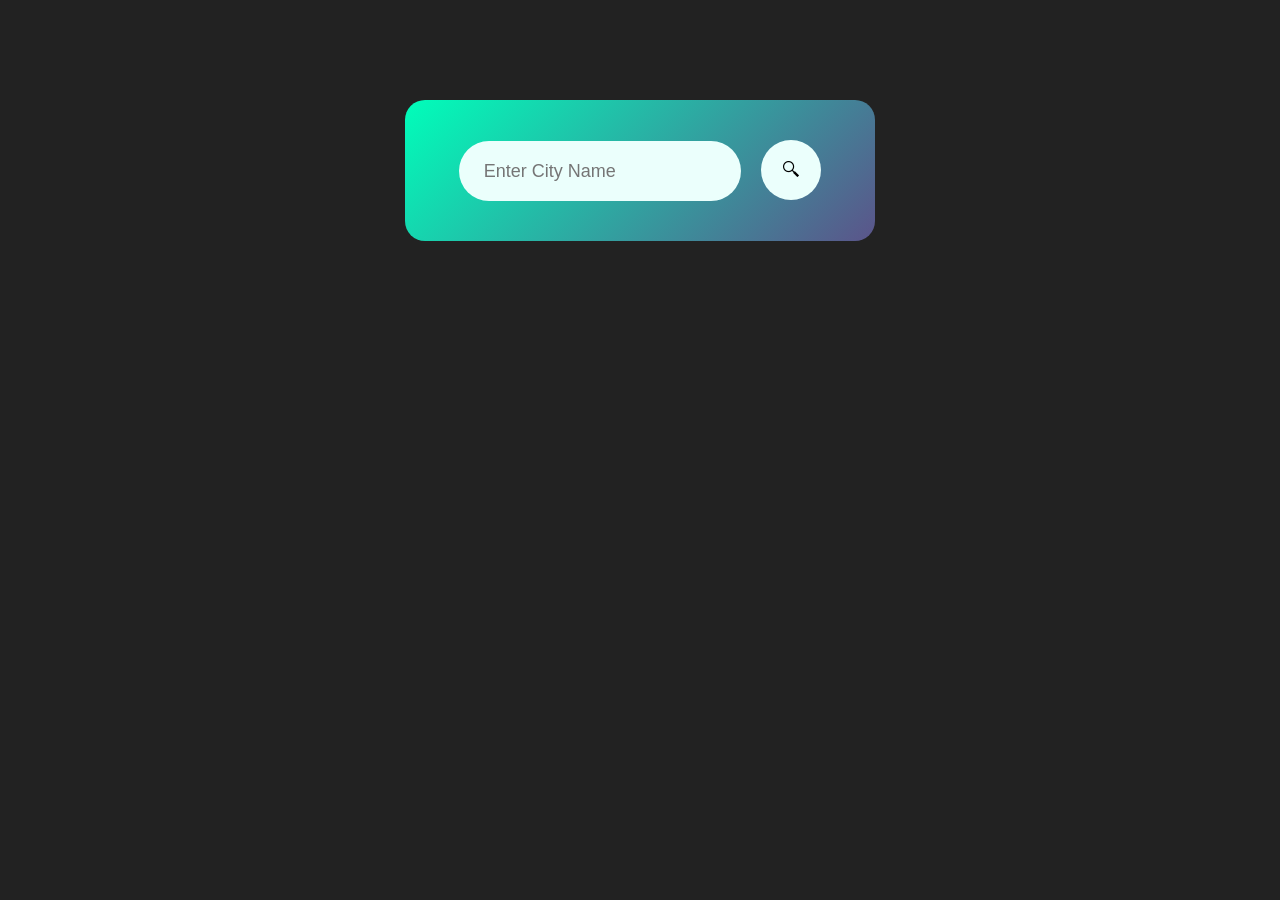
<file: docs/index.html>
<!DOCTYPE html>
<html lang="en">

<head>
    <meta charset="UTF-8">
    <meta name="viewport" content="width=device-width, initial-scale=1.0">
    <title>Weather Web</title>
    <link rel="stylesheet" href="css1.css">
</head>

<body>
    <div class="card">
        <div class="search">
            <input type="text" placeholder="Enter City Name" spellcheck="false">
            <button> <img src="images/searchicon.png"> </button>
        </div>
        <div class="error">
            <p>Invalid city name</p>
        </div>
        <div class="weather">
            <img src="images/Rain.png" class="weather-icon">
            <h1 class="temp"> 25°C </h1>
            <h2 class="city"> New York</h2>
            <div class="detail">
                <div class="col">
                    <img src="images/Humadity.png">
                    <div>
                        <p class="humidity"> 50% </p>
                        <p> Humidity </p>
                    </div>
                </div>
                <div class="col">
                    <img src="images/Wind.png">
                    <div>
                        <p class="wind"> 15km/h </p>
                        <p>Wind Speed</p>
                    </div>
                </div>
            </div>
        </div>
    </div>

<script src="jscript1.js"></script> <!--script is always in the end of the body tag -->

</body>

</html>
</file>
<file: docs/css1.css>
*{
    margin: 0;
    padding: 0;
    font-family: 'Poppins', sans-serif;
    box-sizing: border-box;
}
body{
    background-color: #222;
}
.card{
    width : 90%;
    max-width: 470px;    
    background: linear-gradient(135deg, #00feba, #5b548a);
    color: #fff;
    margin: 100px auto 0; /*here 100px is top margin, auto is left and right margin and 0 is bottom margin*/
    border-radius: 20px;
    padding: 40px 35px;
    text-align: center;
}

.Search{
    width: 100%;
    display: flex; /*flex is used to align the items in a row*/
    align-items: center;    /*align-items is used to align the items in center in vertical direction*/
    justify-content: center; /*justify-content is used to align the items in center in horizontal direction*/
}

.search input{
    border: 0;
    outline: 0;
    background-color: #ebfffc;
    color: #555;
    padding:10px 25px;
    height: 60px;
    border-radius: 30px;
    flex: 1; /*flex is used to take the remaining space*/
    margin-right:  16px;
    font-size: 18px;
}

.search button{
    border: 0;
    outline: 0;
    background-color: #ebfffc;
    border-radius: 50%;
    width: 60px;
    height: 60px;
    cursor: pointer;    /*cursor is used to change the cursor to pointer when mouse is hovered on it*/
}

.search button img{
    width: 16px;
}

.weather img{
    width: 150px;
    margin-top: 20px;
}

.weather-icon{
    width: 170px;
    margin-top: 30px;
}

.weather h1{
    font-size: 80px;
    font-weight: 500;   /*font-weight is used to make the text bold*/
}

.weather h2{
    font-size:45px;
    font-weight: 400;   /*font-weight is used to make the text bold*/
}

.detail{
    display: flex;   /*flex is used to align the items in a row*/     
    align-items: center;    /*align-items is used to align the items in center in vertical direction*/
    justify-content: space-between; /*justify-content is used to align the items in center in horizontal direction*/
    padding : 0 20px;   /*here 0 is top and bottom padding and 20px is left and right padding*/
    margin-top: 50px;
}       

.col{
    display: flex;
    align-items:center;
    text-align: left;
}

.col img{
    width: 40px;
    margin-right: 10px;
}

.humidity, .wind{
    font-size: 28px;
    margin-top: 10px;
}

.weather{
    display: none;
}

.error{
    text-align: left;
    margin-left: 35px;
    font-size: 14px;
    margin-top: 10px;
    display: none;
}
</file>
